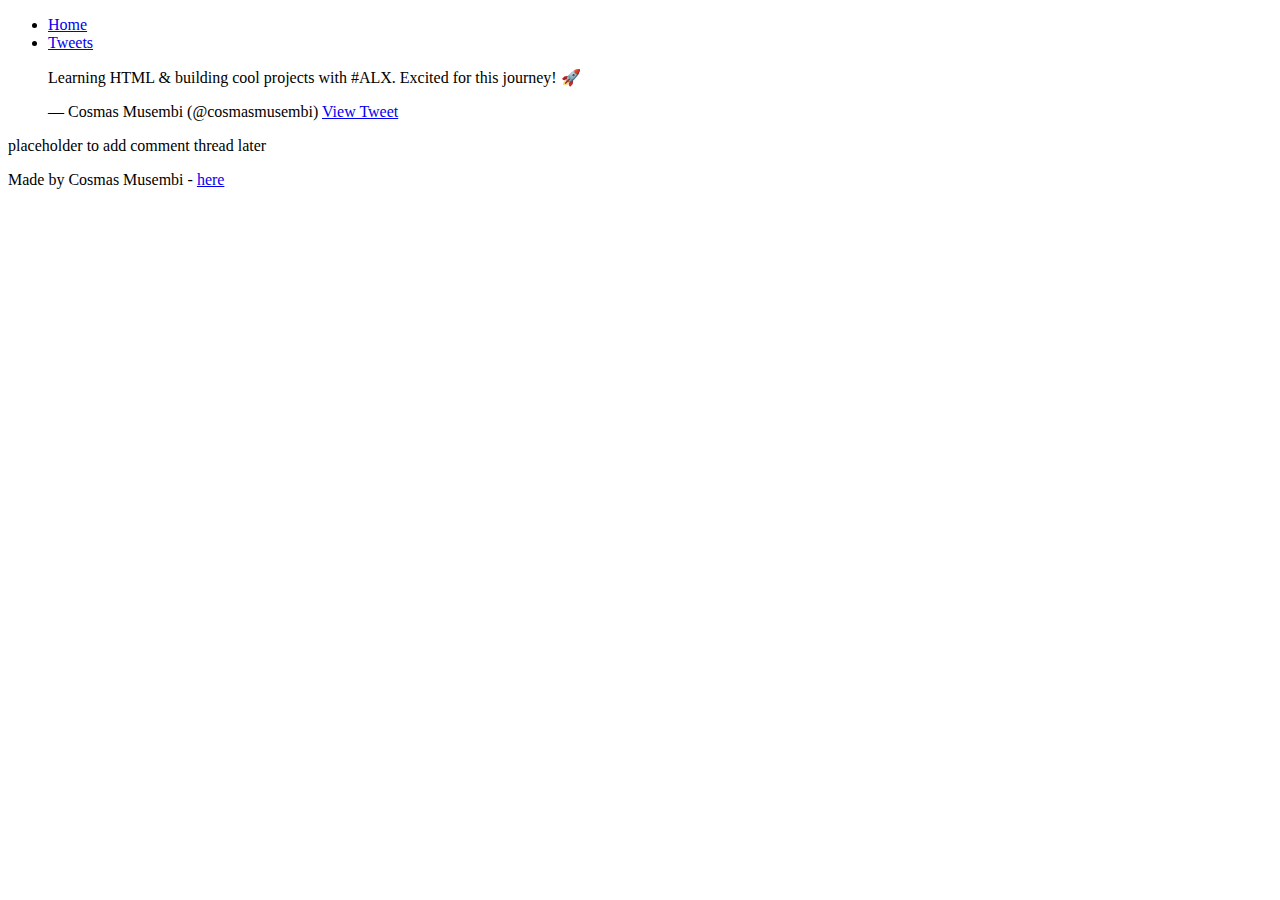
<file: css_basic/tweets.html>
<!DOCTYPE html>
<html lang="en">
  <head>
    <meta charset="UTF-8">
    <title>My Tweets Page</title>
  </head>
  <body>
    <header>
      <ul>
        <li><a href="index.html">Home</a></li>
        <li><a href="tweets.html">Tweets</a></li>
      </ul>
    </header>

    <main>
      <article>
        <!-- Example embedded tweet (use your own if preferred) -->
        <blockquote class="twitter-tweet">
          <p lang="en" dir="ltr">Learning HTML & building cool projects with #ALX. Excited for this journey! 🚀</p>
          &mdash; Cosmas Musembi (@cosmasmusembi) 
          <a href="https://twitter.com/cosmasmusembi/status/1234567890123456789">View Tweet</a>
        </blockquote>
        <script async src="https://platform.twitter.com/widgets.js" charset="utf-8"></script>
      </article>

      <aside>
        <p>placeholder to add comment thread later</p>
      </aside>
    </main>

    <footer>
      <p>Made by Cosmas Musembi - <a href="https://github.com/Cosmas-Musembi" target="_blank">here</a></p>
    </footer>
  </body>
</html>
</file>
